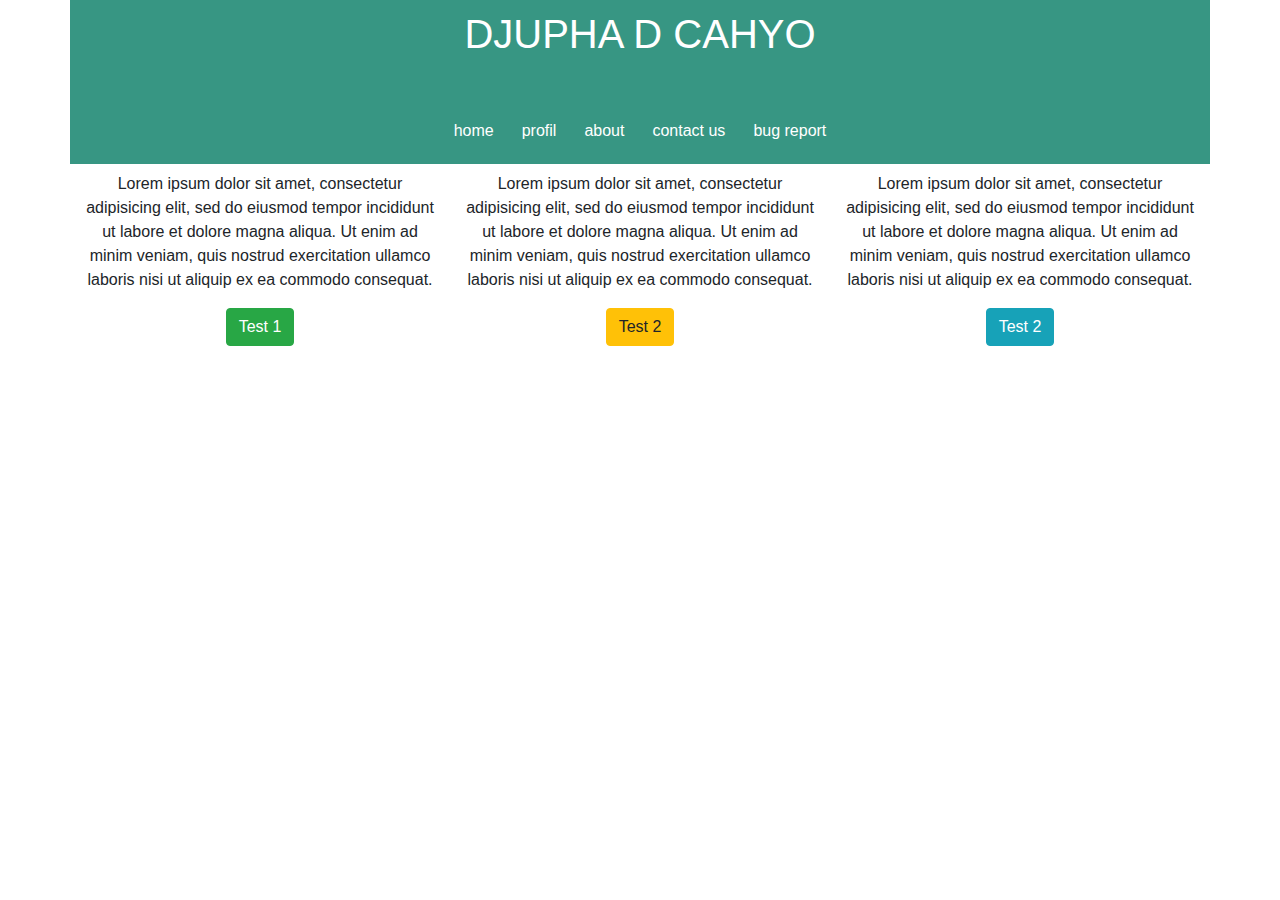
<file: layoutbootstrap/index.html>
<!DOCTYPE html>
<html>
<head>
	<link rel="stylesheet" type="text/css" href="css/bootstrap.css">
	<link rel="stylesheet" type="text/css" href="css/style.css">
	<link rel="stylesheet" href="https://use.fontawesome.com/releases/v5.0.13/css/all.css" integrity="sha384-DNOHZ68U8hZfKXOrtjWvjxusGo9WQnrNx2sqG0tfsghAvtVlRW3tvkXWZh58N9jp" crossorigin="anonymous">
	<title></title>
</head>
<body>

	

	<div class="container">

		<div class="row">
			<div class="col-12 header">
				<h1>DJUPHA D CAHYO</h1>
			</div>
		</div>

		<div class="row">
			<div class="col-12 menu">
				<ul>
					<li><a href="#"><i class="fas fa-home"></i> home</a></li>
					<li><a href="#"><i class="fas fa-user-circle"></i> profil</a></li>
					<li><a href="#"><i class="fas fa-info-circle"></i> about</a></li>
					<li><a href="#"><i class="fas fa-phone-volume"></i> contact us</a></li>
					<li><a href="#"><i class="fas fa-bug"></i> bug report</a></li>
				</ul>
			</div>
		</div>	

	<!-- 	<div class="row">
		    <div class="col-12">Column</div>
		</div>

		<div class="row">
		    <div class="col-6 bg-warning">Column</div>
		    <div class="col-6 bg-success">Column</div>
		</div> -->

		<div class="row">
		    <div class="col-sm text-center">
		    	<h1><i class="fas fa-moon"></i></h1>
		    	<p>Lorem ipsum dolor sit amet, consectetur adipisicing elit, sed do eiusmod
		    	tempor incididunt ut labore et dolore magna aliqua. Ut enim ad minim veniam,
		    	quis nostrud exercitation ullamco laboris nisi ut aliquip ex ea commodo
		    	consequat. </p>

		    	<button class="btn btn-success">Test 1</button>

		    </div>
		    <div class="col-sm text-center">
		    	<h1><i class="fas fa-money-bill-wave-alt"></i></h1>
		    	<p>Lorem ipsum dolor sit amet, consectetur adipisicing elit, sed do eiusmod
		    	tempor incididunt ut labore et dolore magna aliqua. Ut enim ad minim veniam,
		    	quis nostrud exercitation ullamco laboris nisi ut aliquip ex ea commodo
		    	consequat.</p>

		    	<button class="btn btn-warning">Test 2</button>
		    </div>
		    <div class="col-sm text-center">
		    	<h1><i class="fab fa-monero"></i></h1>

		    	<p>Lorem ipsum dolor sit amet, consectetur adipisicing elit, sed do eiusmod
		    	tempor incididunt ut labore et dolore magna aliqua. Ut enim ad minim veniam,
		    	quis nostrud exercitation ullamco laboris nisi ut aliquip ex ea commodo
		    	consequat.</p>

		    	<button class="btn btn-info">Test 2</button>	
		    </div>
		</div>

	</div>
</body>
</html>
</file>
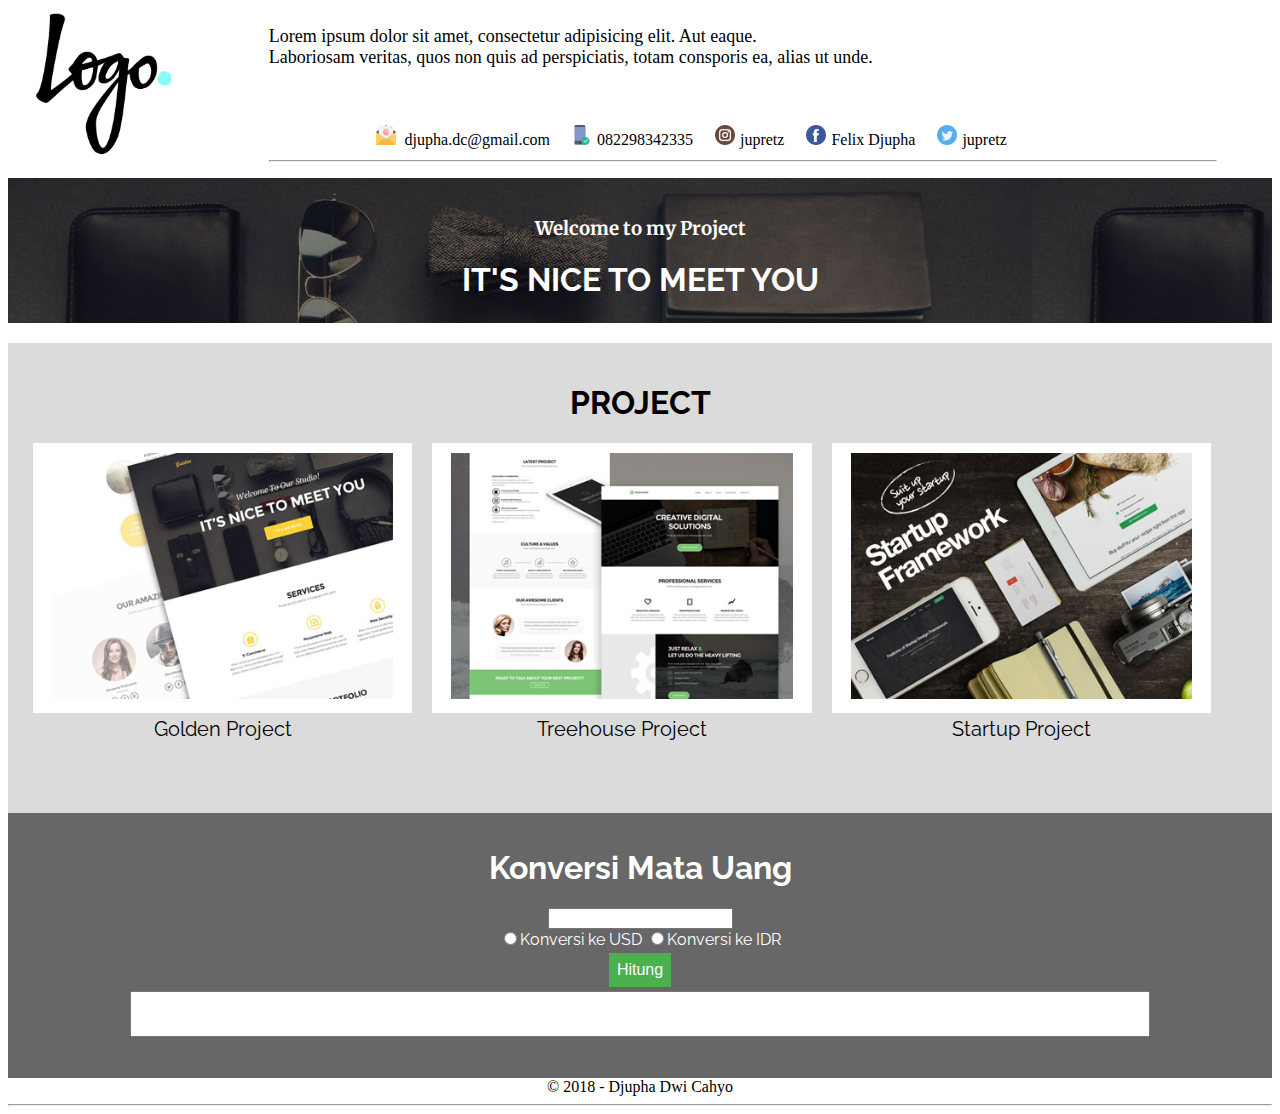
<file: responsi/index.html>
<!DOCTYPE html>
<html>
<head>
	<title></title>
	<link rel="stylesheet" type="text/css" href="css/style.css">
	<link href="https://fonts.googleapis.com/css?family=Raleway:400,500" rel="stylesheet"> 
	<link href="https://fonts.googleapis.com/css?family=Merriweather:400i" rel="stylesheet"> 
	<script type="text/javascript" src="js/konversi.js"></script>
</head>
<body>


<div class="topheader">
	<div class="logo">
		<img src="images/logo.png">
	</div>
	<div class="keterangan">
		<p class="txtketerangan">Lorem ipsum dolor sit amet, consectetur adipisicing elit. Aut eaque. 
		<br>Laboriosam veritas, quos non quis ad perspiciatis, totam consporis ea, alias ut unde.</p>
		<br>
		<br>
		<table>
			<tr>
				<td><img class="sosmed" src="icons/001-email.png"> djupha.dc@gmail.com</td>
				<td><img class="sosmed" src="icons/002-smartphone.png">082298342335</td>
				<td><img class="sosmed" src="icons/005-instagram.png">jupretz</td>
				<td><img class="sosmed" src="icons/004-facebook.png">Felix Djupha</td>
				<td><img class="sosmed" src="icons/003-twitter.png">jupretz</td>
			</tr>
		</table>
		<hr>

	</div>
</div>

<div class="botheader">
	<h3 class="welcome" >Welcome to my Project</h3>
	<h1 class="nice">IT'S NICE TO MEET YOU</h1>
</div>

<div class="container">
	<h1 class="konten">PROJECT</h1>
	<div class="left">
		<img class="img-left" src="images/golden.png"><br>
		<label class="desc">Golden Project</label>
	</div>
	<div class="mid">
		<img class="img-mid" src="images/treehouse.png"><br>
		<label class="desc">Treehouse Project</label>
	</div>
	<div class="right">
		<img class="img-right" src="images/startup-framework.png"><br>
		<label class="desc">Startup Project</label>
	</div>
</div>

<div class="footer">
	<form name="kurs">
           <h1>Konversi Mata Uang</h1>
           <input type="text" id="nilai"/><br>
           <input type="radio" name="pilihan" value="usd">Konversi ke USD  
           <input type="radio" name="pilihan" value="idr">Konversi ke IDR<br> 
           <input type="button" class="submit" value="Hitung" onclick="konversiKurs()"/><br>
           <input type="text" id="resultfield" class="result" readonly="readonly" />
           
	</form>
</div>

<label><center>&copy; 2018 - Djupha Dwi Cahyo</center></label>
<hr>

</body>
</html>
</file>
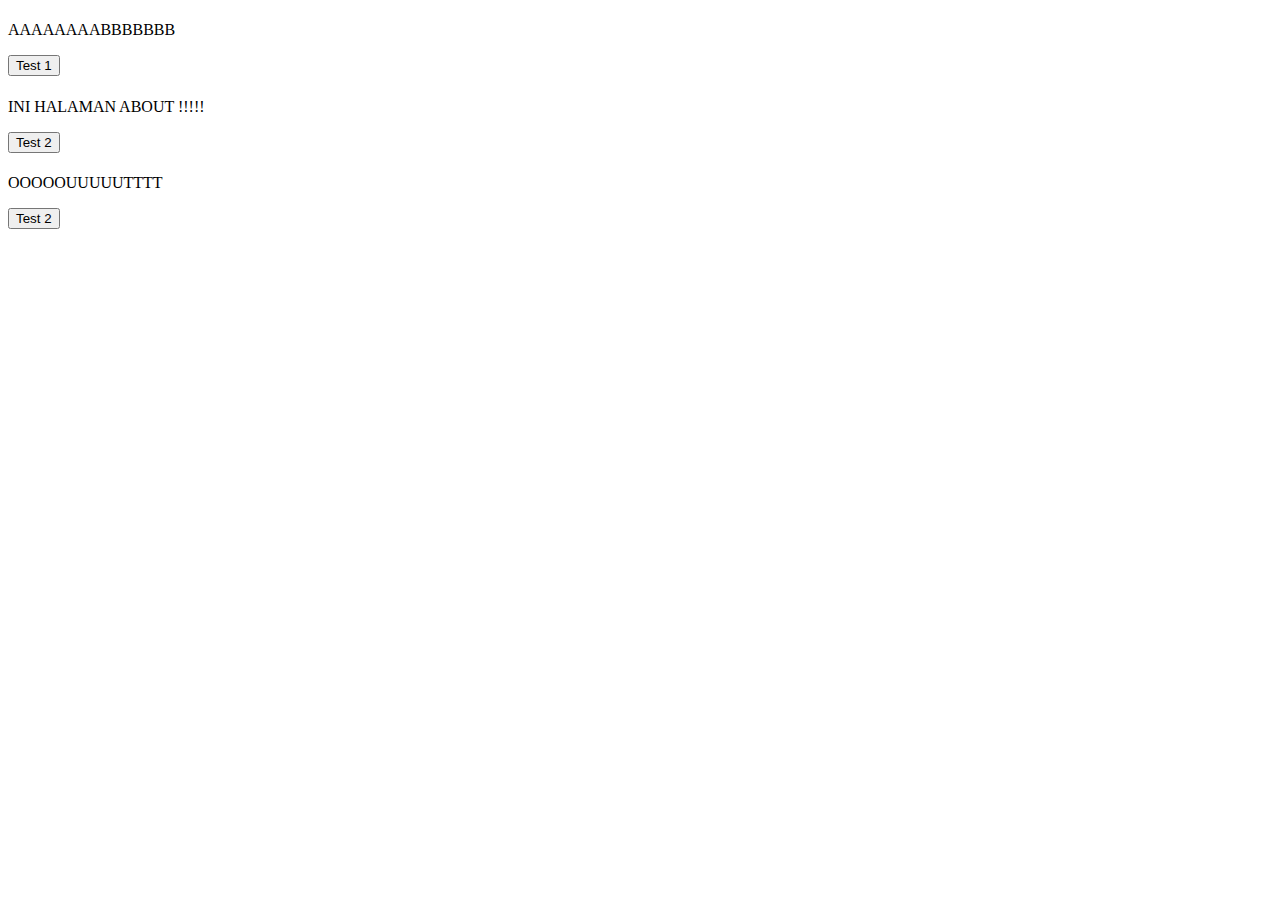
<file: angularjs/about.htm>
<!DOCTYPE html>
<html>
<head>
	<title></title>
</head>
<body>
	<div class="col-sm text-center">
		    	<h1><i class="fas fa-moon"></i></h1>
		    	<p>AAAAAAAABBBBBBB</p>

		    	<button class="btn btn-success">Test 1</button>

		    </div>
		    <div class="col-sm text-center">
		    	<h1><i class="fas fa-money-bill-wave-alt"></i></h1>
		    	<p>INI HALAMAN ABOUT !!!!!</p>

		    	<button class="btn btn-warning">Test 2</button>
		    </div>
		    <div class="col-sm text-center ">
		    	<h1><i class="fab fa-monero"></i></h1>

		    	<p>OOOOOUUUUUTTTT</p>

		    	<button class="btn btn-info">Test 2</button>	
	</div>
</body>
</html>
</file>
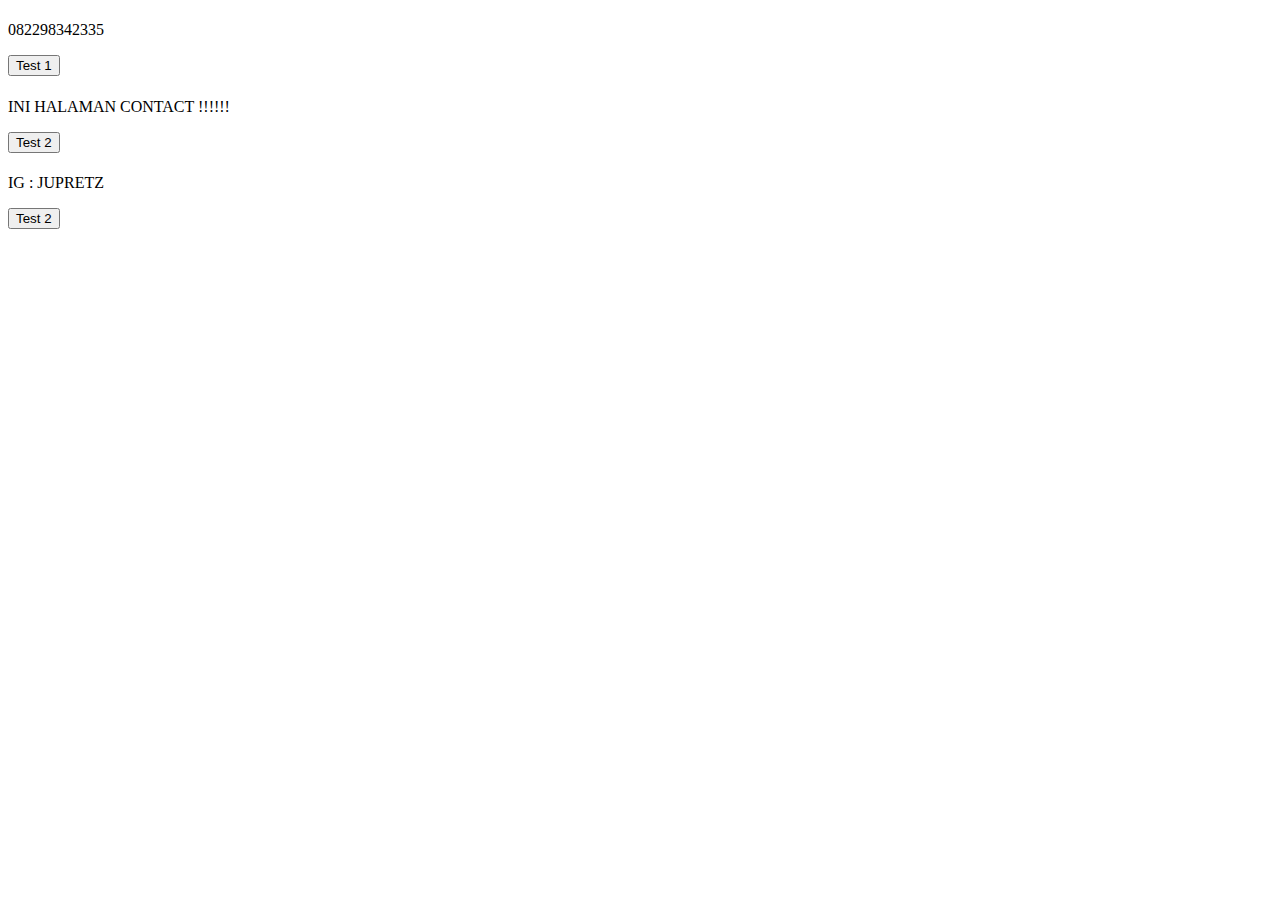
<file: angularjs/contact.htm>
<!DOCTYPE html>
<html>
<head>
	<title></title>
</head>
<body>
	<div class="col-sm text-center">
		    	<h1><i class="fas fa-moon"></i></h1>
		    	<p>082298342335</p>

		    	<button class="btn btn-success">Test 1</button>

		    </div>
		    <div class="col-sm text-center">
		    	<h1><i class="fas fa-money-bill-wave-alt"></i></h1>
		    	<p>INI HALAMAN CONTACT !!!!!!</p>

		    	<button class="btn btn-warning">Test 2</button>
		    </div>
		    <div class="col-sm text-center ">
		    	<h1><i class="fab fa-monero"></i></h1>

		    	<p>IG : JUPRETZ</p>

		    	<button class="btn btn-info">Test 2</button>	
	</div>
</body>
</html>
</file>
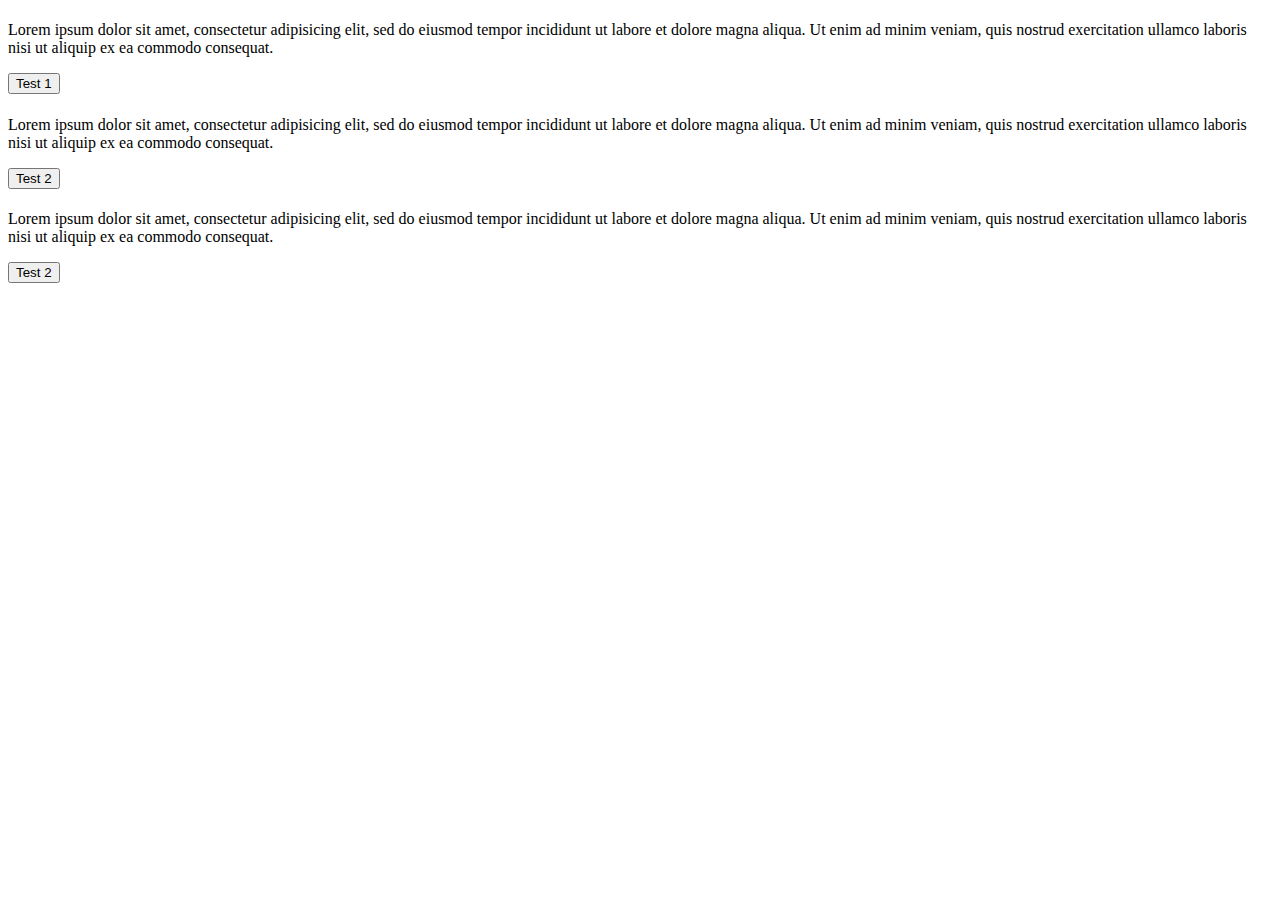
<file: angularjs/home.htm>
<!DOCTYPE html>
<html>
<head>
	<title></title>
</head>
<body>
	<div class="col-sm text-center">
		    	<h1><i class="fas fa-moon"></i></h1>
		    	<p>Lorem ipsum dolor sit amet, consectetur adipisicing elit, sed do eiusmod
		    	tempor incididunt ut labore et dolore magna aliqua. Ut enim ad minim veniam,
		    	quis nostrud exercitation ullamco laboris nisi ut aliquip ex ea commodo
		    	consequat. </p>

		    	<button class="btn btn-success">Test 1</button>

		    </div>
		    <div class="col-sm text-center">
		    	<h1><i class="fas fa-money-bill-wave-alt"></i></h1>
		    	<p>Lorem ipsum dolor sit amet, consectetur adipisicing elit, sed do eiusmod
		    	tempor incididunt ut labore et dolore magna aliqua. Ut enim ad minim veniam,
		    	quis nostrud exercitation ullamco laboris nisi ut aliquip ex ea commodo
		    	consequat.</p>

		    	<button class="btn btn-warning">Test 2</button>
		    </div>
		    <div class="col-sm text-center ">
		    	<h1><i class="fab fa-monero"></i></h1>

		    	<p>Lorem ipsum dolor sit amet, consectetur adipisicing elit, sed do eiusmod
		    	tempor incididunt ut labore et dolore magna aliqua. Ut enim ad minim veniam,
		    	quis nostrud exercitation ullamco laboris nisi ut aliquip ex ea commodo
		    	consequat.</p>

		    	<button class="btn btn-info">Test 2</button>	
	</div>
</body>
</html>
</file>
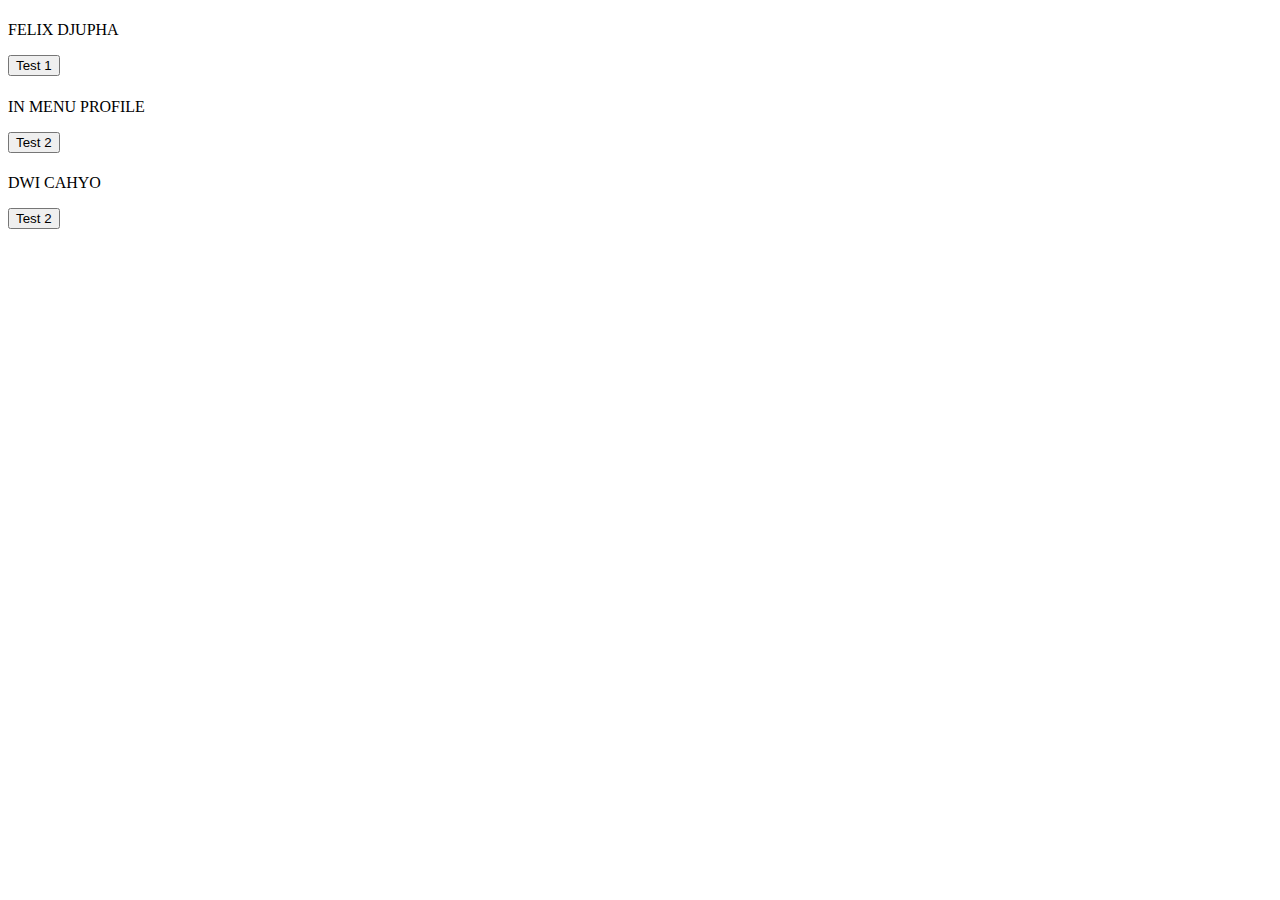
<file: angularjs/profile.htm>
<!DOCTYPE html>
<html>
<head>
	<title></title>
</head>
<body>
	<div class="col-sm text-center">
		    	<h1><i class="fas fa-moon"></i></h1>
		    	<p>FELIX DJUPHA </p>

		    	<button class="btn btn-success">Test 1</button>

		    </div>
		    <div class="col-sm text-center">
		    	<h1><i class="fas fa-money-bill-wave-alt"></i></h1>
		    	<p>IN MENU PROFILE</p>

		    	<button class="btn btn-warning">Test 2</button>
		    </div>
		    <div class="col-sm text-center ">
		    	<h1><i class="fab fa-monero"></i></h1>

		    	<p>DWI CAHYO</p>

		    	<button class="btn btn-info">Test 2</button>	
	</div>
</body>
</html>
</file>
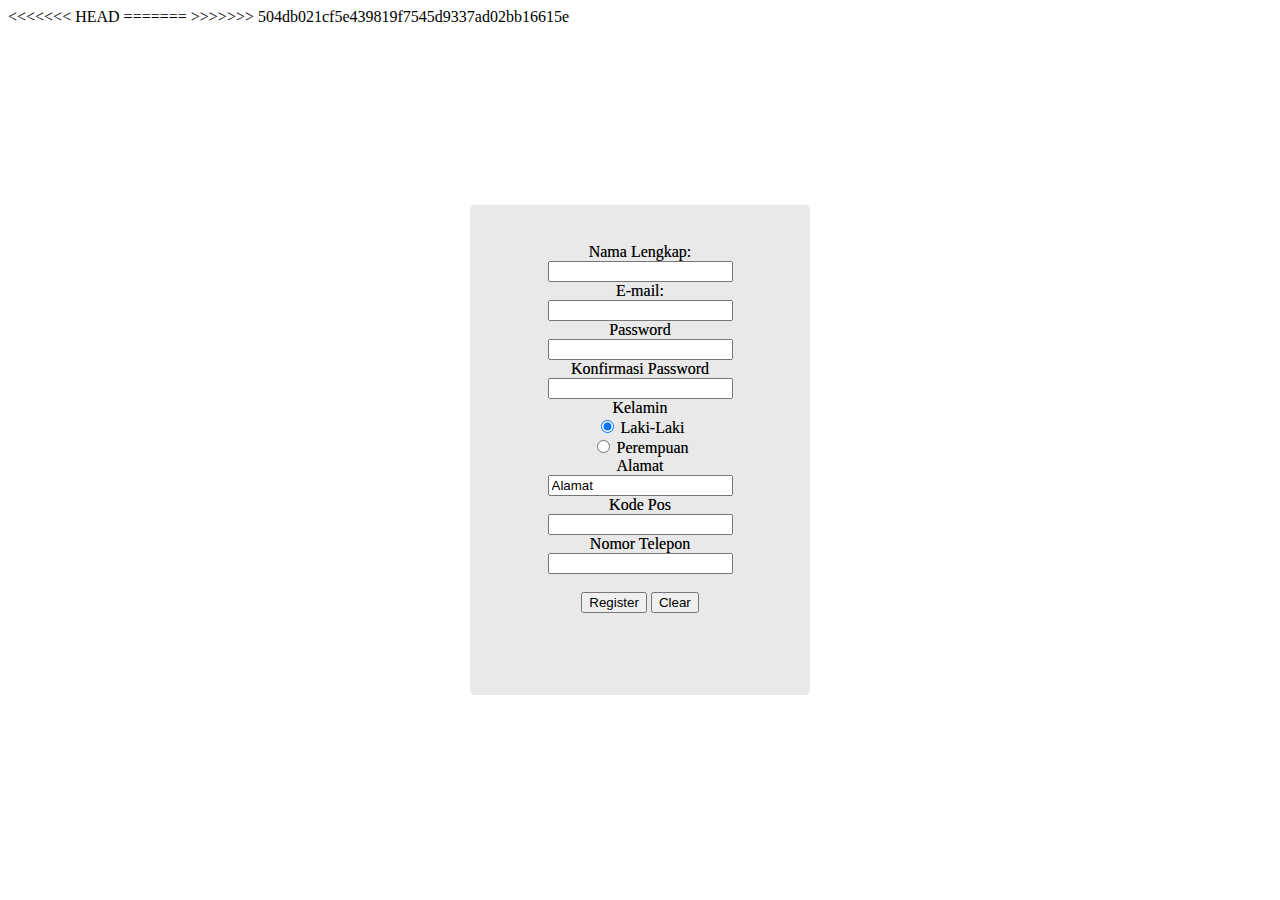
<file: form/profile.html>
<<<<<<< HEAD
<!DOCTYPE html>
<html>


	<head>
		<title>Registrasi</title>
		<link rel="stylesheet" href="style.css"> 
	</head>

	<body>

		<div class="container">
			<center>
				<form >
					Nama Lengkap:<br>
					<input type="text" name="firstname">
					<br>
					E-mail:<br>
					<input type="text" name="email">
					<br>
					Password
					<br>
					<input type="password" name="Password">
					<br>
					Konfirmasi Password
					<br>
					<input type="password" name="konfirmasi">
					<br>
					Kelamin
					<br>
					<input type="radio" name="gender" checked> Laki-Laki<br>
		  			<input type="radio" name="gender"> Perempuan
		  			<br>
		  			Alamat
		  			<br>
		  			<input type="text" name="alamat" value="Alamat">
		  			<br>
		  			Kode Pos
		  			<br>
		  			<input type="number" name="kodepos" value="Kode Pos">
		  			<br>
		  			Nomor Telepon
		  			<br>
		  			<input type="number" name="telp" value="Nomor Telepon">
		  			<br><br>
		  			<input type="submit" value="Register">
		  			<input type="submit" value="Clear">
				</form> 
			</center>
		</div>
		
	</body>

=======
<!DOCTYPE html>
<html>


	<head>
		<title>Registrasi</title>
		<link rel="stylesheet" href="style.css"> 
	</head>

	<body>

		<div class="container">
			<center>
				<form >
					Nama Lengkap:<br>
					<input type="text" name="firstname">
					<br>
					E-mail:<br>
					<input type="text" name="email">
					<br>
					Password
					<br>
					<input type="password" name="Password">
					<br>
					Konfirmasi Password
					<br>
					<input type="password" name="konfirmasi">
					<br>
					Kelamin
					<br>
					<input type="radio" name="gender" checked> Laki-Laki<br>
		  			<input type="radio" name="gender"> Perempuan
		  			<br>
		  			Alamat
		  			<br>
		  			<input type="text" name="alamat" value="Alamat">
		  			<br>
		  			Kode Pos
		  			<br>
		  			<input type="number" name="kodepos" value="Kode Pos">
		  			<br>
		  			Nomor Telepon
		  			<br>
		  			<input type="number" name="telp" value="Nomor Telepon">
		  			<br><br>
		  			<input type="submit" value="Register">
		  			<input type="submit" value="Clear">
				</form> 
			</center>
		</div>
		
	</body>

>>>>>>> 504db021cf5e439819f7545d9337ad02bb16615e
</html>
</file>
<file: layoutbootstrap/css/style.css>
body{
    font-family: 'Lato', sans-serif;
    margin: 0;
}


.header{
    background-color:#379683;
    color: white; 
    height: 100px;
    text-align: center;
    padding-top: 10px;
}


.menu{
    text-align: center;
    background-color: #379683; 
}

ul {
    list-style-type: none;
    margin: 0;
    padding: 0;
    overflow: hidden; 
    background-color: #379683; 
    text-align:center; 
    display: inline-block;
}

li {
    float: left;
}

li a {
    margin-top: 5px;
    display: block;
    color: white;
    text-align: center;
    padding: 14px 14px;
    text-decoration: none;
}

li a:hover {
    background-color: #05386B;
    border-radius: 10px;
}

.container{
    width: 100%;
    height: 850px;

}

.berita{
    float: left;
    width: 25%;
    height: 100%;
    background-color: #5CDB95;
}

.agenda{
    background-color: #8EE4AF;
    float: left;
    width: 50%;
    height: 100%;
}

.informasi{
    background-color: #5CDB95;
    float: left;
    width: 25%;
    height: 100%;
}


.footer{
    width: 100%;
    height: 100px;
    background-color: #379683;
}
</file>
<file: responsi/css/style.css>
.topheader{
	width: 100%;
	height: 150px;
	margin-bottom: 20px;
}

.logo{
	float: left;
	width: 20%;
	height: 100%;
}

.logo img{
	padding-left: 20px;
	height: 100%;
}

.keterangan{
	padding-left: 8px;
	float: left;
	width: 75%;
	height: 100%;
}

.txtketerangan{
	font-size: 18px;
}

.sosmed{
	width: 20px;
	margin-right: 5px;
}

table{
	margin-left: 10%;
}
td{
	padding-left: 10px;
	padding-right: 10px;
}

.botheader{

	width: 100%;
	height: 125px;
	background-image: url('../images/header-bg.jpg');
	/*background-color: black;*/
	margin-bottom: 20px;
	text-align: center;
	padding-top: 20px;
	color: white;
}

.welcome{
	font-family: 'Merriweather', serif;
}

.nice{
	font-family: 'Raleway', sans-serif;
}


.container{
	width: 100%;
	height: 450px;
	background-color: #dbdbdb;
	padding-top: 20px;
}
.konten{
	text-align: center;
	font-family: 'Raleway', sans-serif;
}

.img-left, .img-mid, .img-right{
	display: block;
	text-align: center;
	width: 90%;
	margin: auto;
	/*margin-left: auto;
	margin-right: auto;*/
	padding-top: 10px;
}

.left{
	background-color: white;
	float: left;
	width: 30%;
	height: 270px;
	margin-left: 2%;
	margin-right: 10px;
	text-align: center;
}

.mid{
	background-color: white;
	float: left;
	width: 30%;
	height: 270px;
	margin-left: 10px;
	margin-right: 10px;
	text-align: center;
}

.right{
	background-color: white;
	float: left;
	width: 30%;
	height: 270px;
	margin-left: 10px;
	margin-right: 10px;
	text-align: center;
}

.desc{
	font-family: 'Raleway', sans-serif;
	font-size: 20px;
	
}

.footer{
	color: white;
	padding-top: 15px;
	text-align: center;
	width: 100%;
	height: 250px;
	background-color: #686767;
	margin: auto;
	font-family: 'Raleway', sans-serif;

}


.submit{
	background-color: #4CAF50;
    border: none;
    color: white;
    padding: 8px;
    text-align: center;
    text-decoration: none;
    display: inline-block;
    font-size: 16px;
    margin: 4px 2px;
    cursor: pointer;
}

.result{
	width: 80%;
	height: 40px;
	text-align: center;
	color: transparent;
	order: none;
	text-shadow: 0 0 0 gray;
	


}

.result:focus {
    outline: none;
}
</file>
<file: form/style.css>
<<<<<<< HEAD
body{
    background-image:url("bg.jpg");
    background-attachment: fixed;
}

.container{
	width: 300px;
    height: 450px;
    position: absolute;
    top:0;
    bottom: 0;
    left: 0;
    right: 0;
    margin: auto;
    border-radius: 5px;
    background:rgba(226,226,226,0.5);
    padding: 20px;
}

form{
	margin-top: 10px;
	padding: 8px;
}

=======
body{
    background-image:url("bg.jpg");
    background-attachment: fixed;
}

.container{
	width: 300px;
    height: 450px;
    position: absolute;
    top:0;
    bottom: 0;
    left: 0;
    right: 0;
    margin: auto;
    border-radius: 5px;
    background:rgba(226,226,226,0.5);
    padding: 20px;
}

form{
	margin-top: 10px;
	padding: 8px;
}

>>>>>>> 504db021cf5e439819f7545d9337ad02bb16615e
</file>
